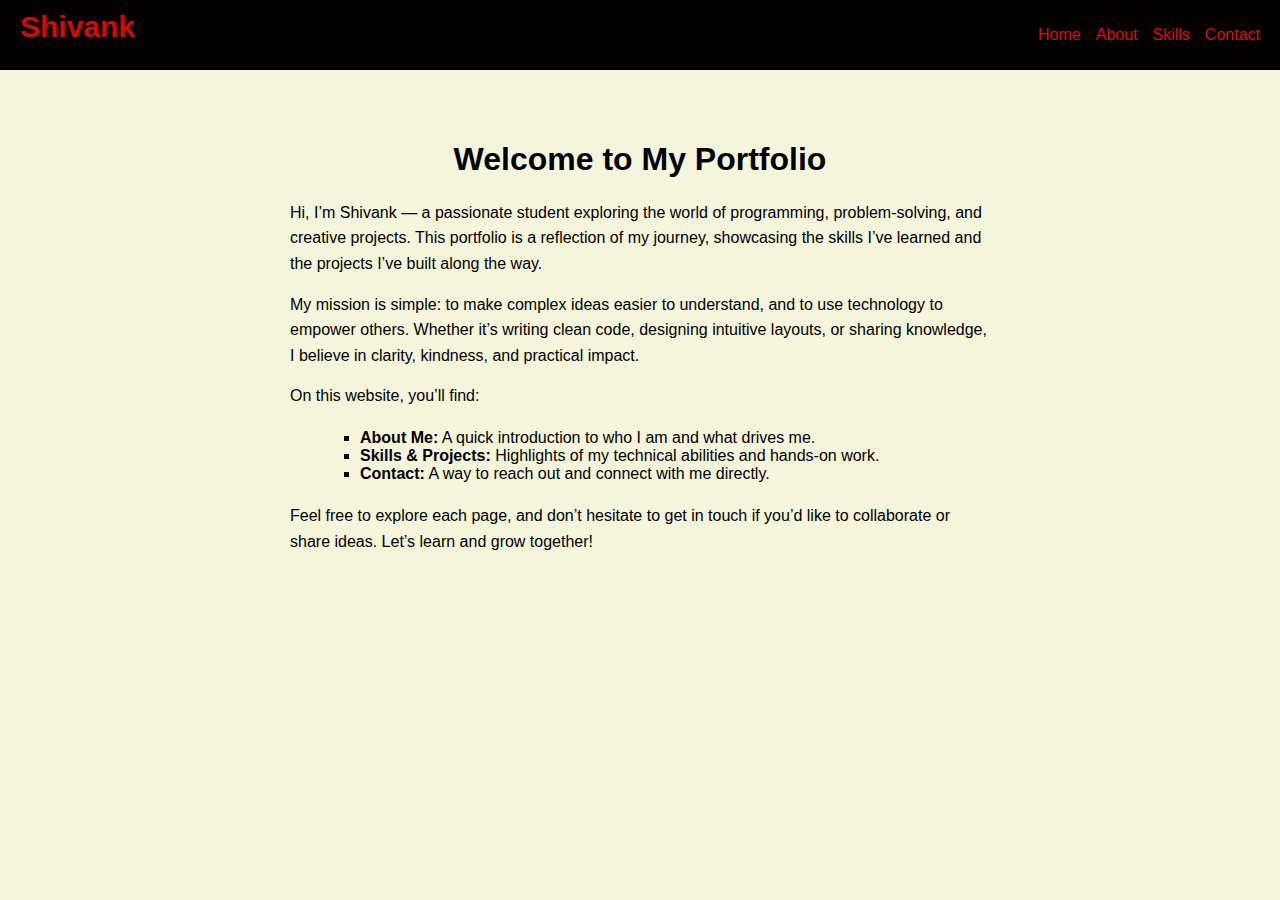
<file: index.html>
<!DOCTYPE html>
<html lang="en">
<head>
  <meta charset="UTF-8">
  <title>Student Portfolio - Home</title>
  <link rel="stylesheet" href="style.css">
</head>
<body>
  <!-- Navigation Bar -->
  <nav>
    <div class="logo">Shivank</div>
    <ul class="nav-links">
      <li><a href="index.html">Home</a></li>
      <li><a href="about.html">About</a></li>
      <li><a href="skills.html">Skills</a></li>
      <li><a href="contact.html">Contact</a></li>
    </ul>
  </nav>

  <!-- Hero Section -->
  <section class="home">
    <h1>Welcome to My Portfolio</h1>
    <p>Hi, I’m Shivank — a passionate student exploring the world of programming, problem-solving, and creative projects.
         This portfolio is a reflection of my journey, showcasing the skills I’ve learned and the projects I’ve built along the way.</p>
    
    <p>My mission is simple: to make complex ideas easier to understand, and to use technology to empower others. 
        Whether it’s writing clean code, designing intuitive layouts, or sharing knowledge, I believe in clarity, kindness, and practical impact.</p>
    
    <p>On this website, you’ll find:</p>
    <ul>
      <li><strong>About Me:</strong> A quick introduction to who I am and what drives me.</li>
      <li><strong>Skills & Projects:</strong> Highlights of my technical abilities and hands-on work.</li>
      <li><strong>Contact:</strong> A way to reach out and connect with me directly.</li>
    </ul>

    <p>Feel free to explore each page, and don’t hesitate to get in touch if you’d like to collaborate or share ideas. Let’s learn and grow together!</p>
  </section>
</body>
</html>
</file>
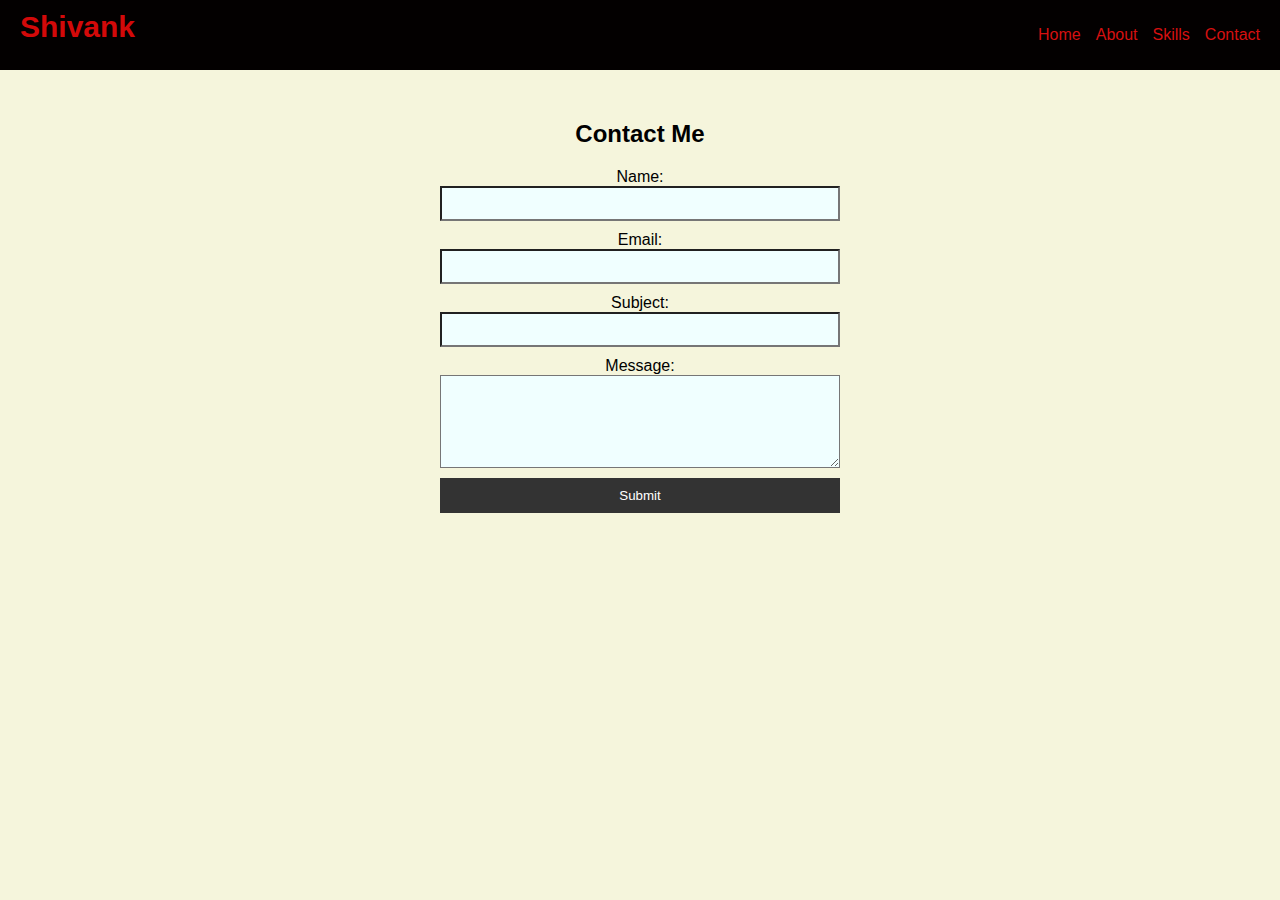
<file: contact.html>
<!DOCTYPE html>
<html lang="en">
<head>
  <meta charset="UTF-8">
  <title>Contact Me</title>
  <link rel="stylesheet" href="style.css">
</head>
<body>
  <!-- Navigation Bar -->
  <nav>
    <div class="logo">Shivank</div>
    <ul class="nav-links">
      <li><a href="index.html">Home</a></li>
      <li><a href="about.html">About</a></li>
      <li><a href="skills.html">Skills</a></li>
      <li><a href="contact.html">Contact</a></li>
    </ul>
  </nav>

  <!-- Contact Form -->
  <section class="contact">
    <h2>Contact Me</h2>
    <form>
      <label for="name">Name:</label>
      <input type="text" id="name" name="name" required>

      <label for="email">Email:</label>
      <input type="email" id="email" name="email" required>

      <label for="subject">Subject:</label>
      <input type="text" id="subject" name="subject" required>

      <label for="message">Message:</label>
      <textarea id="message" name="message" rows="5" required></textarea>

      <button type="submit">Submit</button>
    </form>
  </section>
</body>
</html>
</file>
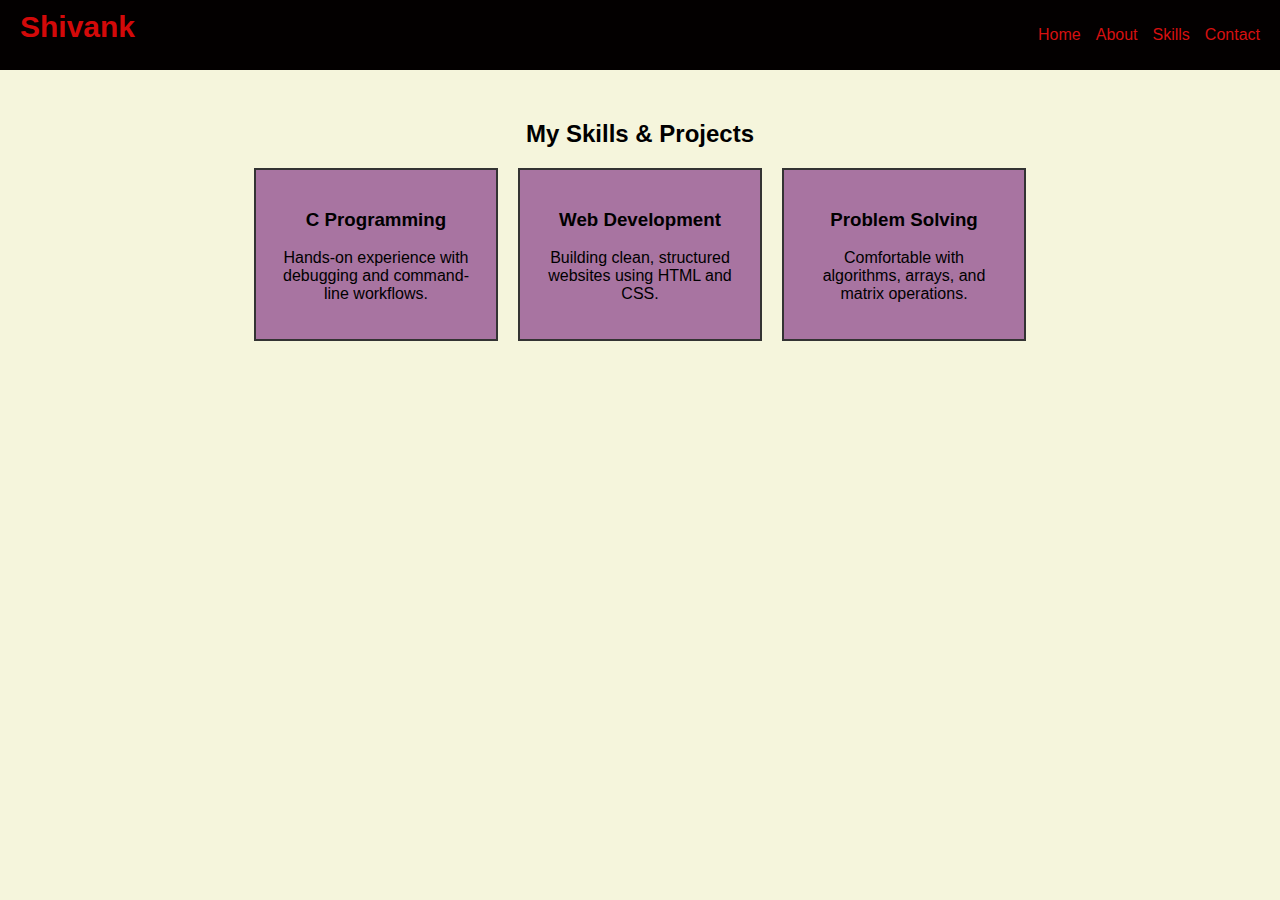
<file: skills.html>
<!DOCTYPE html>
<html lang="en">
<head>
  <meta charset="UTF-8">
  <title>Skills & Projects</title>
  <link rel="stylesheet" href="style.css">
</head>
<body>
  <!-- Navigation Bar -->
  <nav>
    <div class="logo">Shivank</div>
    <ul class="nav-links">
      <li><a href="index.html">Home</a></li>
      <li><a href="about.html">About</a></li>
      <li><a href="skills.html">Skills</a></li>
      <li><a href="contact.html">Contact</a></li>
    </ul>
  </nav>

  <!-- Skills Section -->
  <section class="skills">
    <h2>My Skills & Projects</h2>
    <div class="card-container">
      <div class="card">
        <h3>C Programming</h3>
        <p>Hands-on experience with debugging and command-line workflows.</p>
      </div>
      <div class="card">
        <h3>Web Development</h3>
        <p>Building clean, structured websites using HTML and CSS.</p>
      </div>
      <div class="card">
        <h3>Problem Solving</h3>
        <p>Comfortable with algorithms, arrays, and matrix operations.</p>
      </div>
    </div>
  </section>
</body>
</html>
</file>
<file: style.css>
/* General Reset */
body {
  font-family: Arial, sans-serif;
  margin: 0;
  padding: 0;
  background-color: beige;
}

/* Navigation Bar */
nav {
  background: #030000;
  color: #d30909;
  display: flex;
  
  justify-content: space-between;
  padding: 10px 20px;
}

nav .logo {
  font-weight: bold;
  font-size: 30px;
}

nav .nav-links {
  list-style: none;
  display: flex;
  gap: 15px;
}

nav .nav-links li a {
  color: #d61010;
  text-decoration: none;
}

/* Home Section */
.home {
  text-align: center;
  padding: 50px;
}

/* About Section */
.about {
  text-align: center;
  padding: 30px;
}

.profile-img {
  width: 150px;
  border-radius: 50%;
}

/* Skills Section */
.skills {
  padding: 30px;
  text-align: center;
}

.card-container {
  display: flex;
  gap: 20px;
  justify-content: center;
  text-align: center;
}

.card {
  background: #a874a1;
  border: 2px solid #333;
  padding: 20px;
  width: 200px;
  text-align: center;
}

/* Contact Form */
.contact {
  padding: 30px;
  text-align: center;
}

form {
  display: flex;
  flex-direction: column;
  max-width: 400px;
  margin: auto;
  
}

form input, form textarea {
  margin-bottom: 10px;
  padding: 8px;
  background-color: azure;
}

form button {
  background: #333;
  color: #ffffff;
  padding: 10px;
  border: none;
  cursor: pointer;
}
.home ul {
  list-style: square;
  text-align: left;
  max-width: 600px;
  margin: 20px auto;
}
.home p {
  max-width: 700px;
  margin: 15px auto;
  line-height: 1.6;
  text-align: left;
}
</file>
